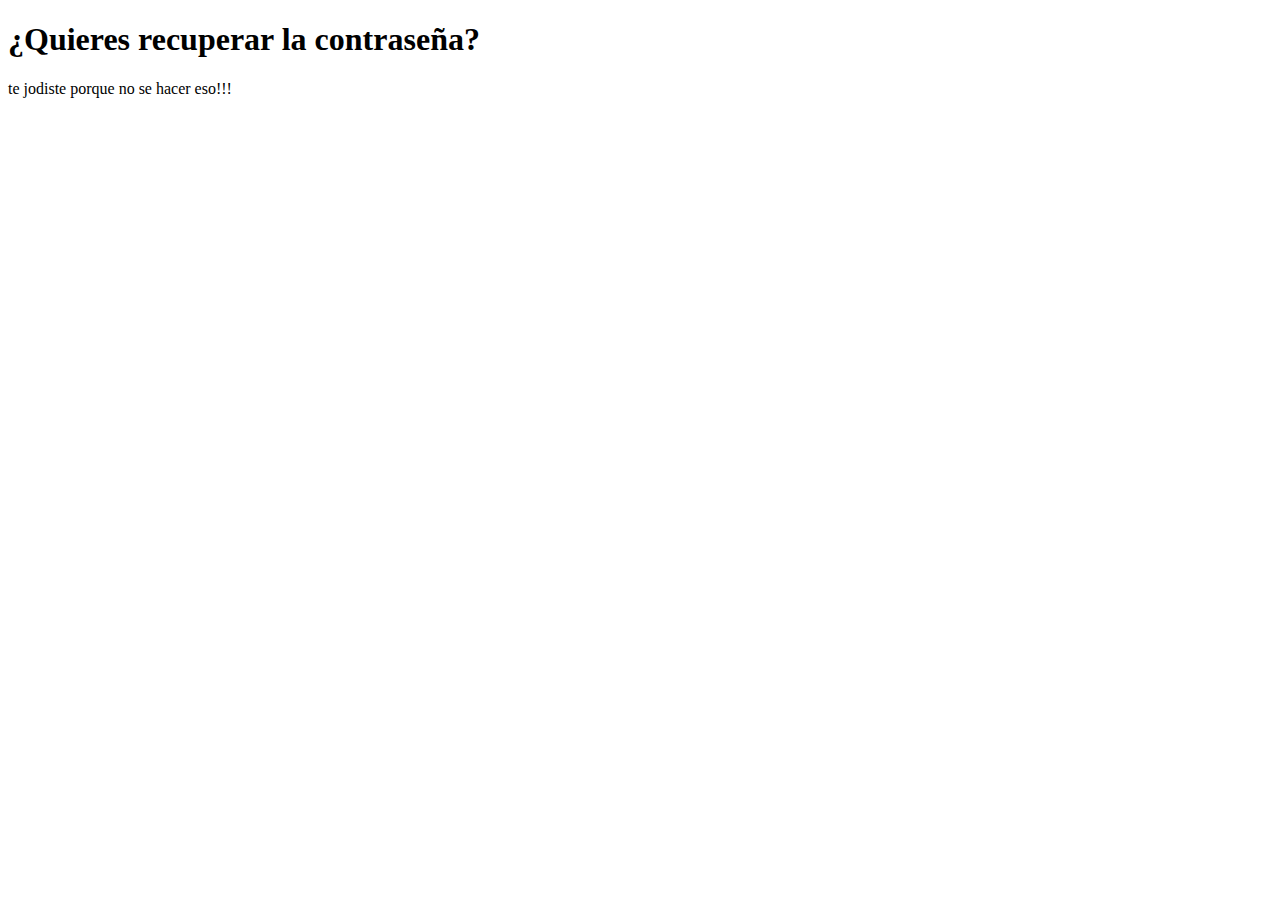
<file: HTML/recuperarClave.html>
<!DOCTYPE html>
<html lang="en">
<head>
  <meta charset="UTF-8">
  <meta name="viewport" content="width=device-width, initial-scale=1.0">
  <title>Recuperar Contraseña</title>
</head>
<body>
  <h1>¿Quieres recuperar la contraseña?</h1>
  <p>te jodiste porque no se hacer eso!!!</p>
</body>
</html>
</file>
